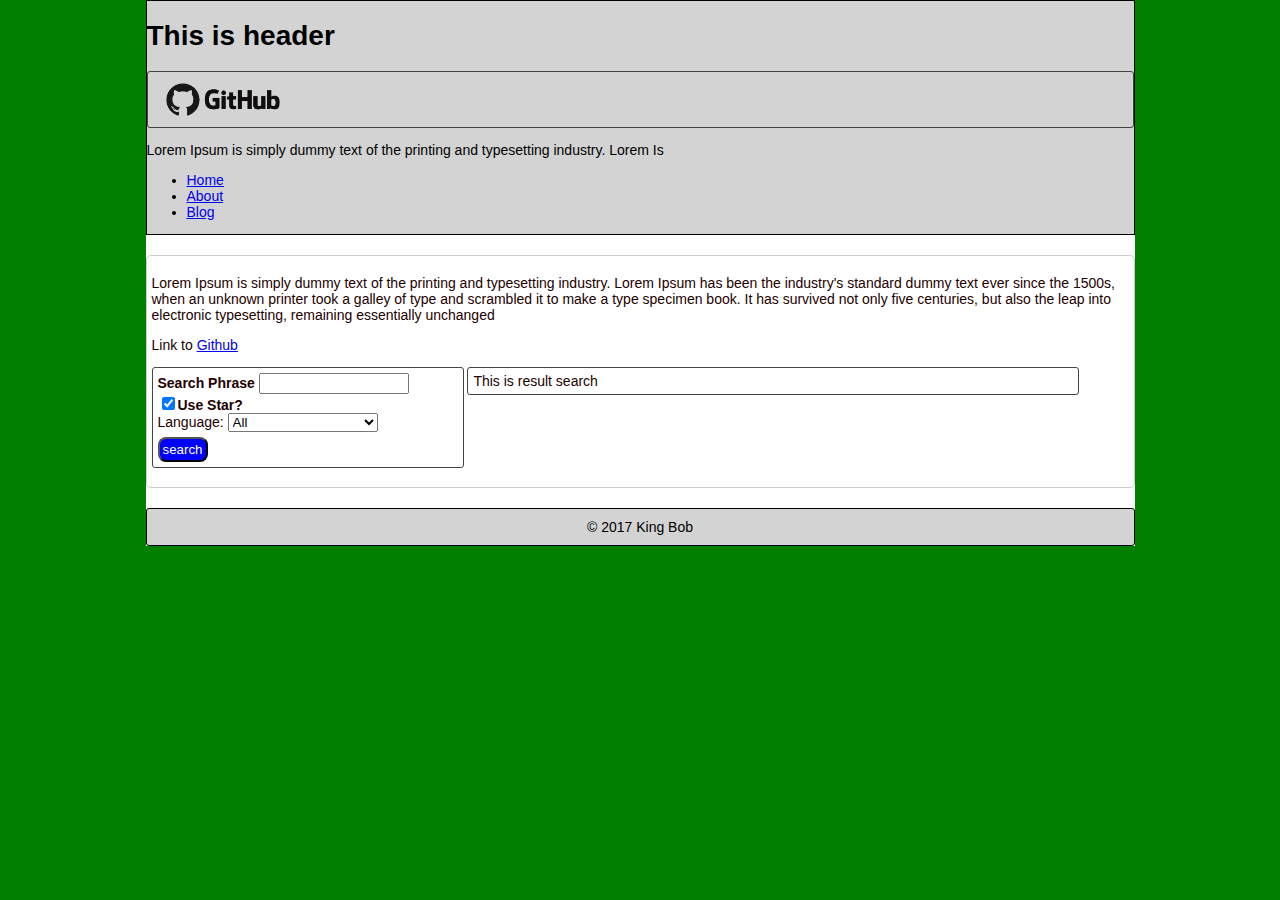
<file: index.html>
<html>
	<head>
		<title>This is Header</title>
		<link rel="stylesheet" href="css/style.css">
	</head>
	<body>
		<div class="container">
			<header>
				<div>
					<div><h1>This is header</h1></div>
					<div class="bordered-image"><img src="img/github.png" alt="Github icon"></div>
						<div><p>Lorem Ipsum is simply dummy text of the printing and typesetting industry. Lorem Is</p></div>
				</div>
				<nav><ul>
				<li>
					<a href="/index.html">Home</a></li>
					<li><a href="/about.html">About</a></li>
					<li><a href="/blog.html">Blog</a></li>
					</ul>
				</nav>
			</header>
			<section id="main">
				<div>
				
					<p> Lorem Ipsum is simply dummy text of the printing and typesetting industry. Lorem Ipsum has been the industry's standard dummy text ever since the 1500s, when an unknown printer took a galley of type and scrambled it to make a type specimen book. It has survived not only five centuries, but also the leap into electronic typesetting, remaining essentially unchanged</p>
					<p>Link to  <a href="http://github.com">Github</a></p>
				</div>
				<form action="http://wilder.azurewebsites.net/echo" method="POST" class="bordered-image simple-form">
					<label for="searchPhrase">Search Phrase</label>
					<input type="text" name="searchPhrase" id="searchPhrase"><br>
					<input type="checkbox" name="useStars" checked="true" id="useStars"><label for="useStars">Use Star?</label><br>
					Language:  <select name="langChoice" id="langChoice">
						<option selected>All</option>
						<option >JavaScript</option>
						<option >C#</option>
						<option >Java</option>
						<option >Ruby</option>
					</select><br>
					<input type="submit" value="search"><br>
				</form>
				<div id="results" class="bordered-image">
					This is result search
				</div>
			</section>
			<footer>
				<div>
					&copy; 2017 King Bob
				</div>
			</footer>
		</body>
	</div>
</html>
</file>
<file: css/style.css>
header, footer{
	background-color: lightgray;
	border: solid 1px black;
	/* font-family: 'Time New Roman',serif; */
}

footer {
	padding: 10px;
	border-radius: 3px;
	text-align: center;
}
body{
	font-family: Helvetica,Segoe UI, Arial,  sans-serif;
	font-size: 14px;
	background-color: green;
}

html, body{
	padding: 0px;
	margin: 0px;
}

img{
	width: 150px;

}
.bordered-image {
	border:solid 1px #444;
	border-radius: 3px;
	
}


#results{
	padding: 5px;
	width: 600px;
	display: inline-block;
	vertical-align: top;
}

.simple-form {
	padding: 5px;
	width: 300px;
	display: inline-block;
	/* position: absolute;
	top: 5px;
	left: 10px; */
}

#main {
	margin: 20px 0px;
	border: solid 1px #ccc;
	border-radius: 5px;
	color: #220000;
	padding: 5px;
}


.simple-form label{
	font-weight: bold;
}

.simple-form input[type=text],
.simple-form select,
.simple-form input[type=password],
.simple-form textarea {
	width: 150px;
}

#main input[type=submit]{
	background-color: blue;
	color: white;
	border-radius: 8px;
	padding: 3px;
	margin-top: 5px;
}

.container {
	width: 989px;
	margin: 0 auto;
	background-color: white;
}
</file>
